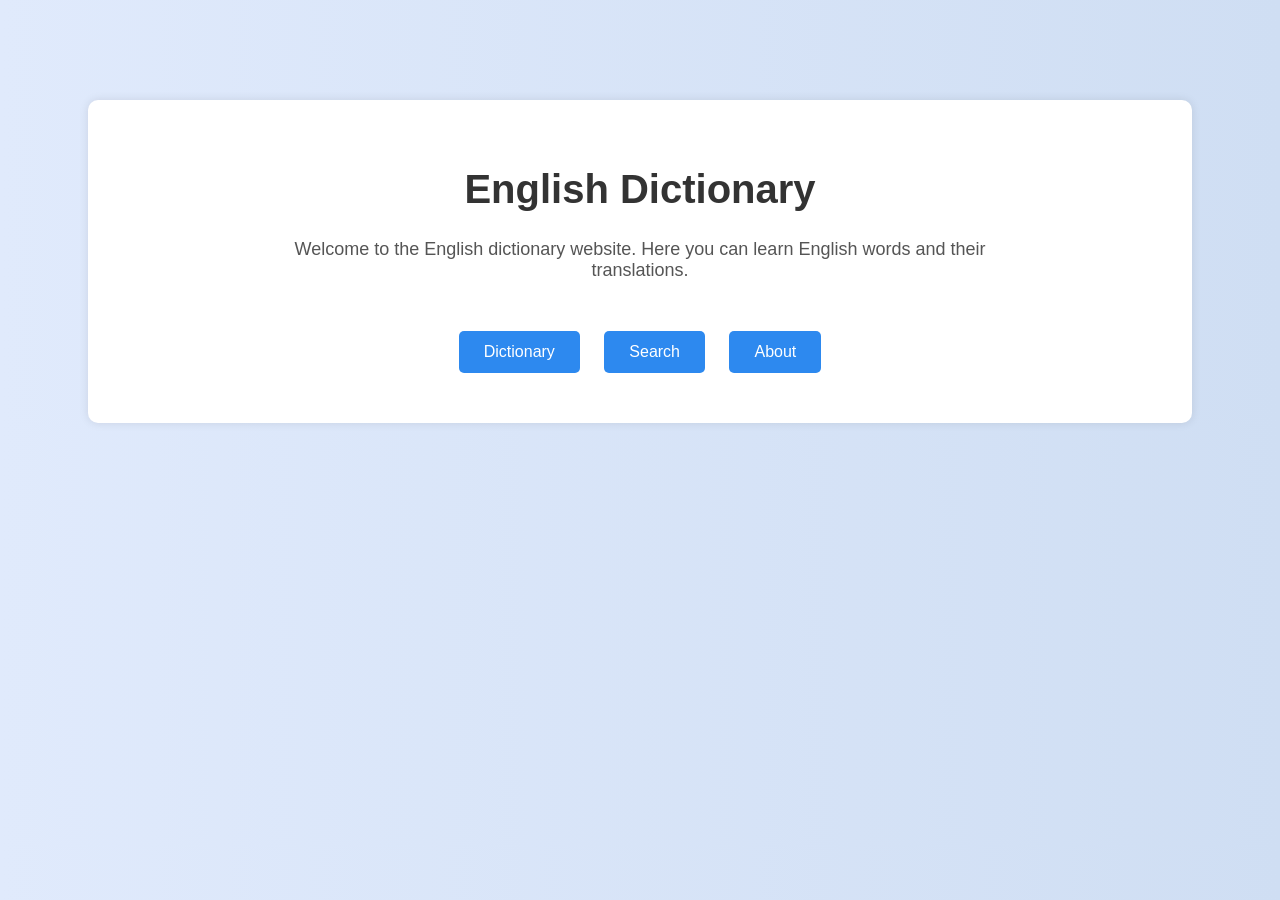
<file: index.html>
<!DOCTYPE html>
<html lang="en">
<head>
    <meta charset="UTF-8">
    <meta name="viewport" content="width=device-width, initial-scale=1.0">
    <title>English Dictionary</title>

    <link rel="stylesheet" href="style.css">
</head>
<body>

    <div class="container">

        <h1>English Dictionary</h1>

        <p>
            Welcome to the English dictionary website.
            Here you can learn English words and their translations.
        </p>

        <div class="buttons">
            <a href="dictionary.html">Dictionary</a>
            <a href="search.html">Search</a>
            <a href="about.html">About</a>
        </div>

    </div>

    <script src="script.js"></script>

</body>
</html>
</file>
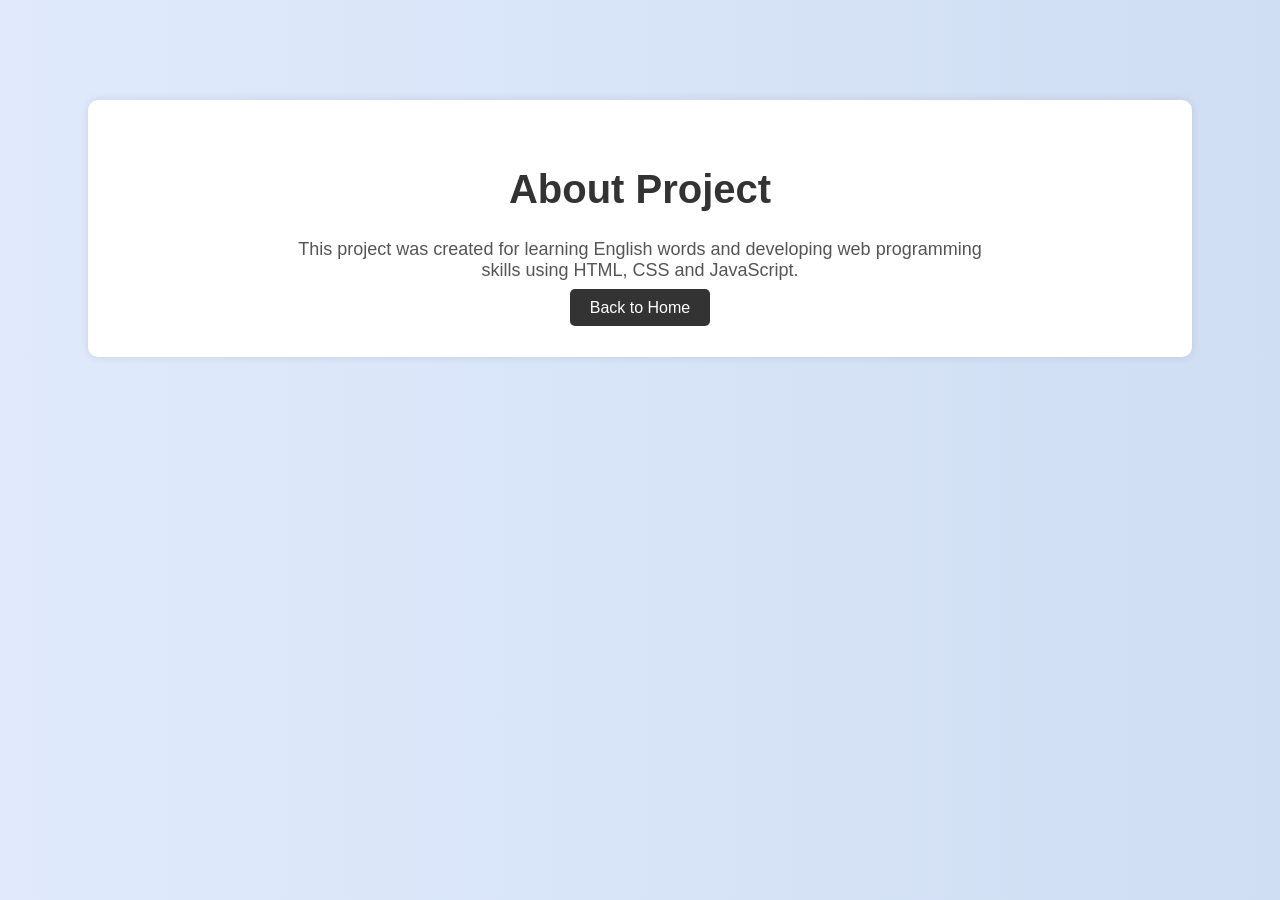
<file: about.html>
<!DOCTYPE html>
<html lang="en">
<head>
    <meta charset="UTF-8">
    <meta name="viewport" content="width=device-width, initial-scale=1.0">
    <title>About</title>

    <link rel="stylesheet" href="style.css">
</head>
<body>

    <div class="container">

        <h1>About Project</h1>

        <p>
            This project was created for learning English words
            and developing web programming skills using HTML,
            CSS and JavaScript.
        </p>

        <br>

        <a class="back" href="index.html">Back to Home</a>

    </div>

</body>
</html>
</file>
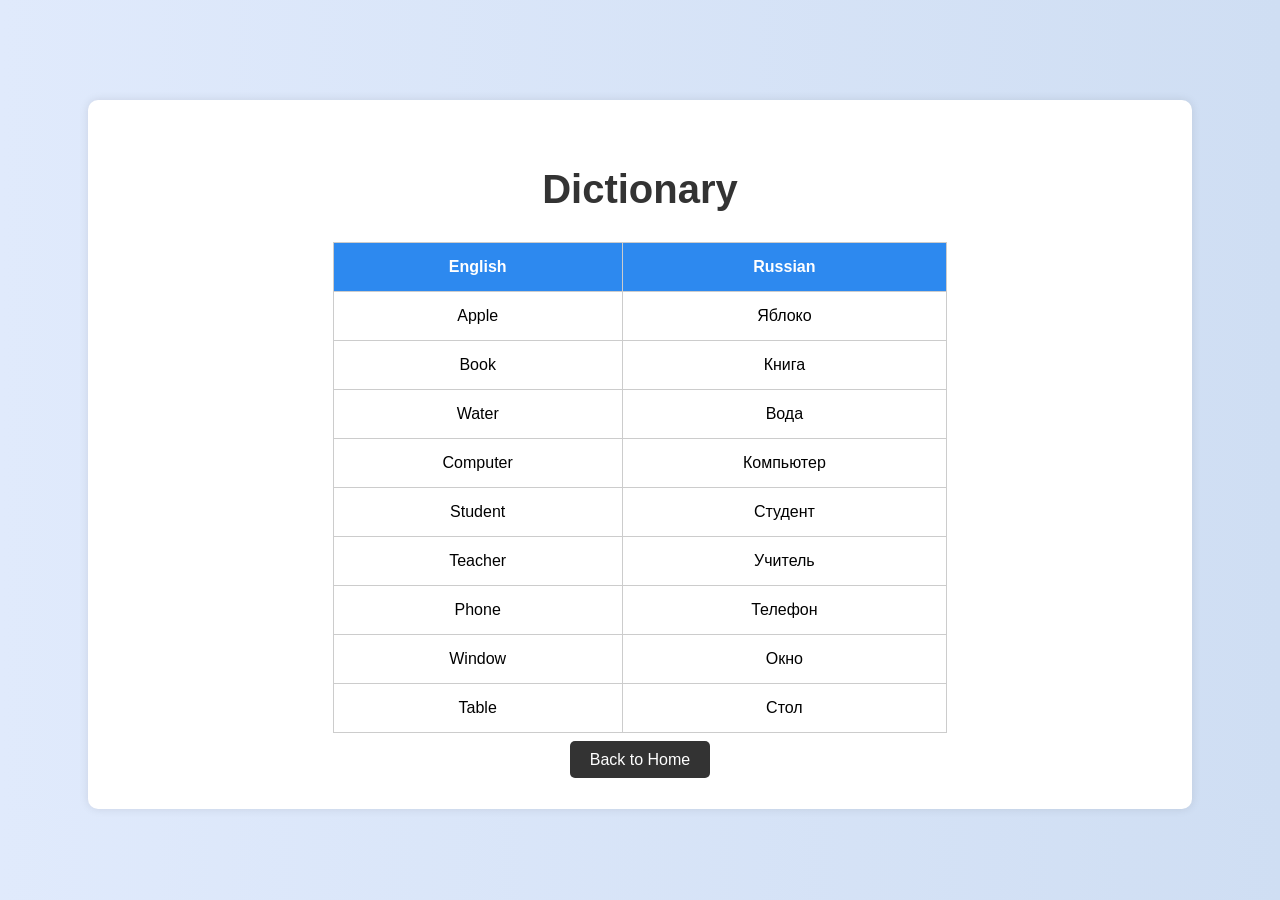
<file: dictionary.html>
<!DOCTYPE html>
<html lang="en">
<head>
    <meta charset="UTF-8">
    <meta name="viewport" content="width=device-width, initial-scale=1.0">
    <title>Dictionary</title>

    <link rel="stylesheet" href="style.css">
</head>
<body>

    <div class="container">

        <h1>Dictionary</h1>

        <table>

            <tr>
                <th>English</th>
                <th>Russian</th>
            </tr>

            <tr>
                <td>Apple</td>
                <td>Яблоко</td>
            </tr>

            <tr>
                <td>Book</td>
                <td>Книга</td>
            </tr>

            <tr>
                <td>Water</td>
                <td>Вода</td>
            </tr>

            <tr>
                <td>Computer</td>
                <td>Компьютер</td>
            </tr>

            <tr>
                <td>Student</td>
                <td>Студент</td>
            </tr>

            <tr>
                <td>Teacher</td>
                <td>Учитель</td>
            </tr>

            <tr>
                <td>Phone</td>
                <td>Телефон</td>
            </tr>

            <tr>
                <td>Window</td>
                <td>Окно</td>
            </tr>

            <tr>
                <td>Table</td>
                <td>Стол</td>
            </tr>

        </table>

        <br>

        <a class="back" href="index.html">Back to Home</a>

    </div>

</body>
</html>
</file>
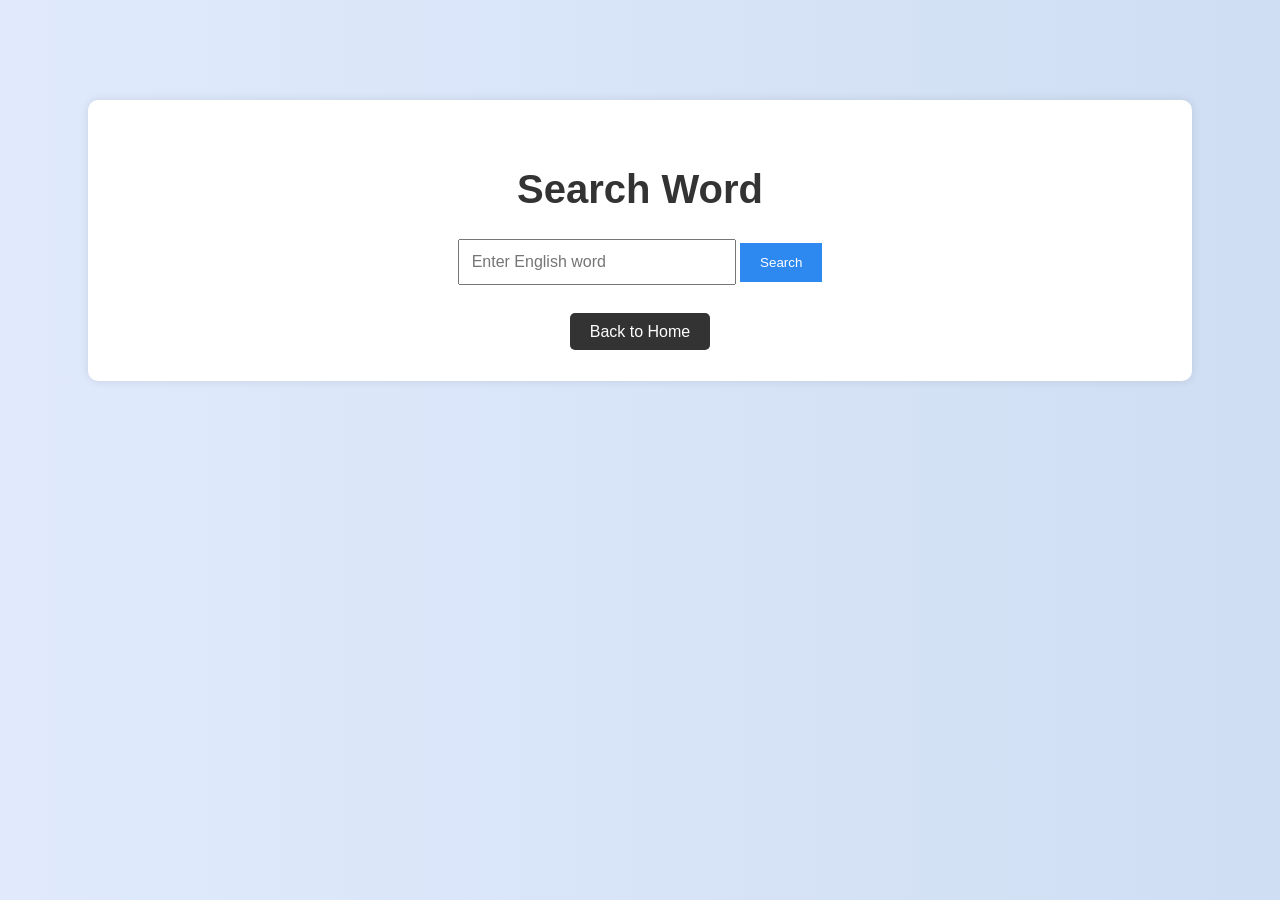
<file: search.html>
<!DOCTYPE html>
<html lang="en">
<head>
    <meta charset="UTF-8">
    <meta name="viewport" content="width=device-width, initial-scale=1.0">
    <title>Search</title>

    <link rel="stylesheet" href="style.css">
</head>
<body>

    <div class="container">

        <h1>Search Word</h1>

        <input type="text" id="wordInput" placeholder="Enter English word">

        <button onclick="searchWord()">Search</button>

        <h2 id="result"></h2>

        <br>

        <a class="back" href="index.html">Back to Home</a>

    </div>

    <script src="script.js"></script>

</body>
</html>
</file>
<file: style.css>
body {
    margin: 0;
    padding: 0;
    background-color: #f4f4f4;
    font-family: Arial, sans-serif;
}

.container {
    width: 80%;
    margin: auto;
    text-align: center;
    margin-top: 100px;
}

h1 {
    color: #333;
    font-size: 40px;
}

p {
    color: #555;
    font-size: 18px;
    width: 70%;
    margin: auto;
    margin-top: 20px;
}

.buttons {
    margin-top: 40px;
}

.buttons a {
    text-decoration: none;
    background-color: #2d89ef;
    color: white;
    padding: 12px 25px;
    margin: 10px;
    border-radius: 5px;
    display: inline-block;
}

.buttons a:hover {
    background-color: #1b5fa7;
}

table {
    width: 60%;
    margin: auto;
    border-collapse: collapse;
    margin-top: 30px;
    background-color: white;
}

th, td {
    border: 1px solid #ccc;
    padding: 15px;
}

th {
    background-color: #2d89ef;
    color: white;
}

.back {
    text-decoration: none;
    background-color: #333;
    color: white;
    padding: 10px 20px;
    border-radius: 5px;
}

input {
    padding: 12px;
    width: 250px;
    font-size: 16px;
}

button {
    padding: 12px 20px;
    background-color: #2d89ef;
    color: white;
    border: none;
    cursor: pointer;
}

button:hover {
    background-color: #1b5fa7;
}

.container {
    background-color: white;
    padding: 40px;
    border-radius: 10px;
    box-shadow: 0px 0px 10px rgba(0,0,0,0.1);
}

h2 {
    color: #2d89ef;
    margin-top: 20px;
}

body {
    background: linear-gradient(to right, #e0eafc, #cfdef3);
}

.container {
    transition: 0.3s;
}

.container:hover {
    transform: scale(1.01);
}

table tr:hover {
    background-color: #f1f1f1;
}
</file>
